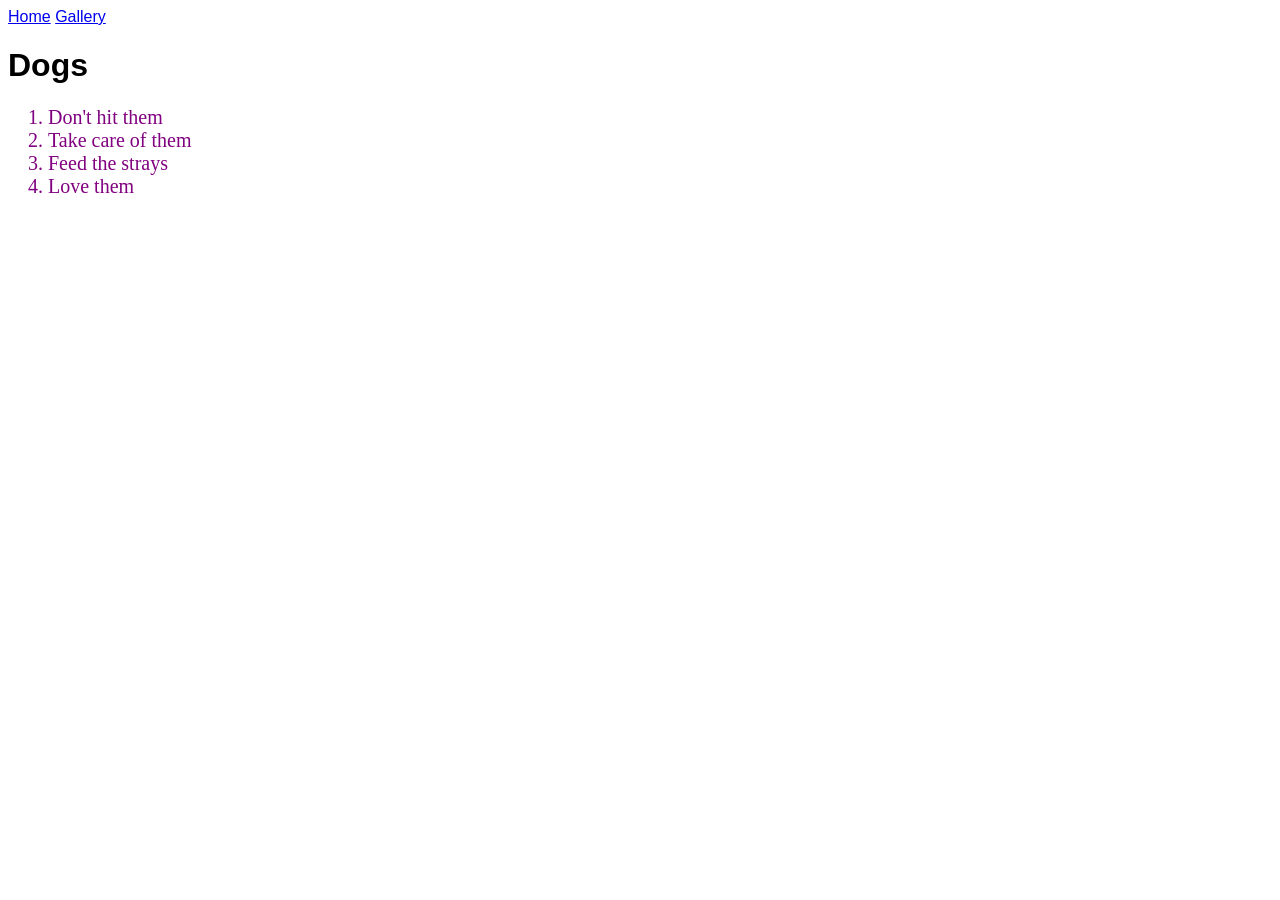
<file: index.html>
<html>
    <head>
        <title> </title>
        <link rel="stylesheet" href="style.css">
    </head>
    <body>
        <header>

        </header>
        <nav>
            <a href="index.html">Home</a>
            <a href="Pets.html">Gallery</a>
        </nav>

        <main>
        <h1> Dogs </h1>
        <ol>
         <li> Don't hit them </li>
         <li> Take care of them </li>
         <li> Feed the strays </li>
         <li> Love them </li>
        </ol>    
        </main>
        <footer>
        
        </footer>
    </body>
</html>
</file>
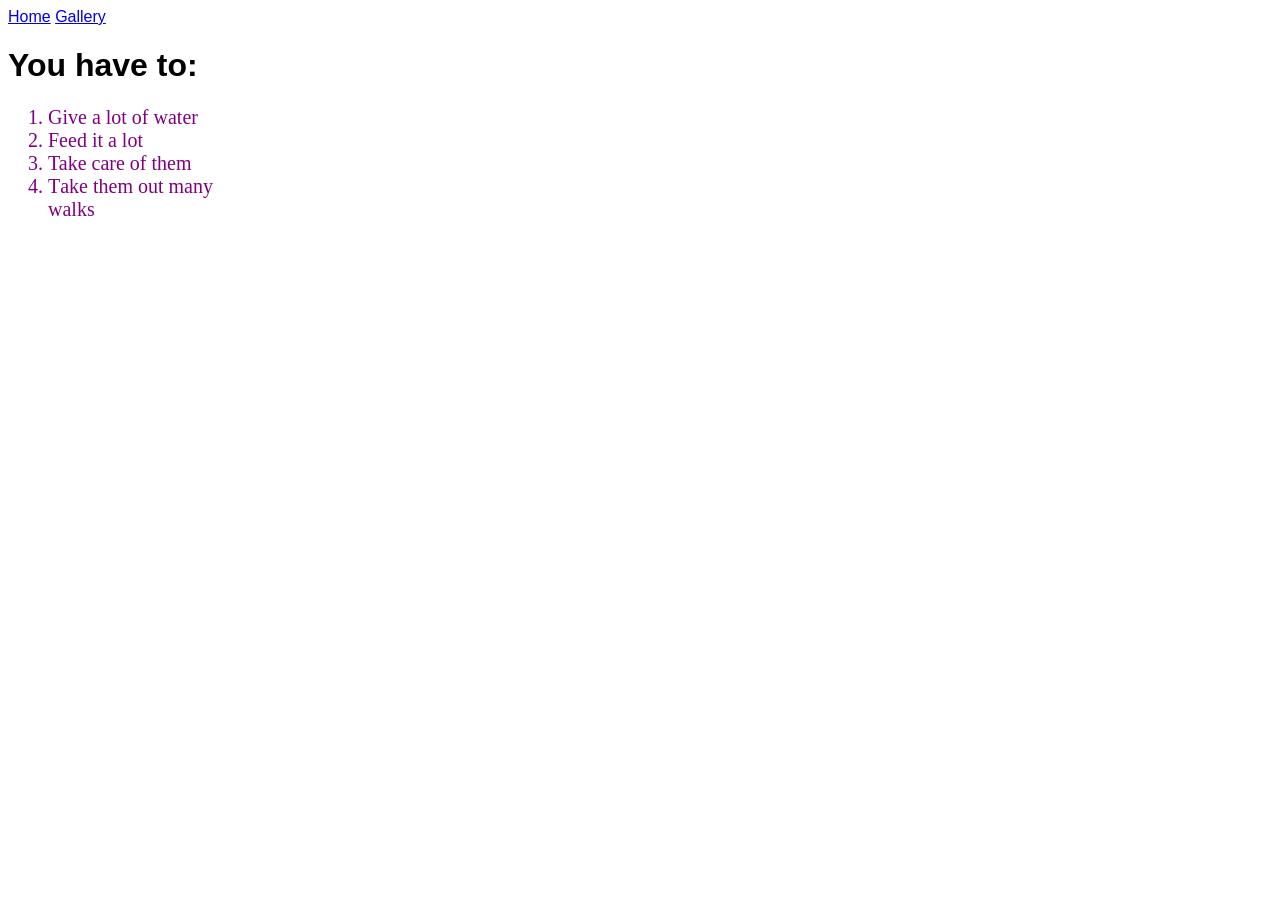
<file: Pets.html>
<html>
    <head>
        <title> </title>
        <link rel="stylesheet" href="style.css">
    </head>
    <body>
        <header>
          <nav>
            <a href="index.html">Home</a>
            <a href="Pets.html">Gallery</a>
        </nav>  

        </header>

        <main>
        <h1> You have to: </h1>
        <ol>
         <li> Give a lot of water</li>
         <li> Feed it a lot </li>
         <li> Take care of them </li>
         <li> Τake them out many <br> walks </li> 
        </ol>    
        </main>
        <footer>
               
        </footer>
    </body>
</html>
</file>
<file: style.css>
body {
    font-family: sans-serif;
    background-image: url("https://news.harvard.edu/wp-content/uploads/2023/11/dog_brains_2500.png");
    background-size: cover; background-repeat: no-repeat;

}
img{
    width: 20px;
    height: 20px;
}

li{
    color:purple;
    font-family: Verdana;
    font-size: 20px;
}
</file>
